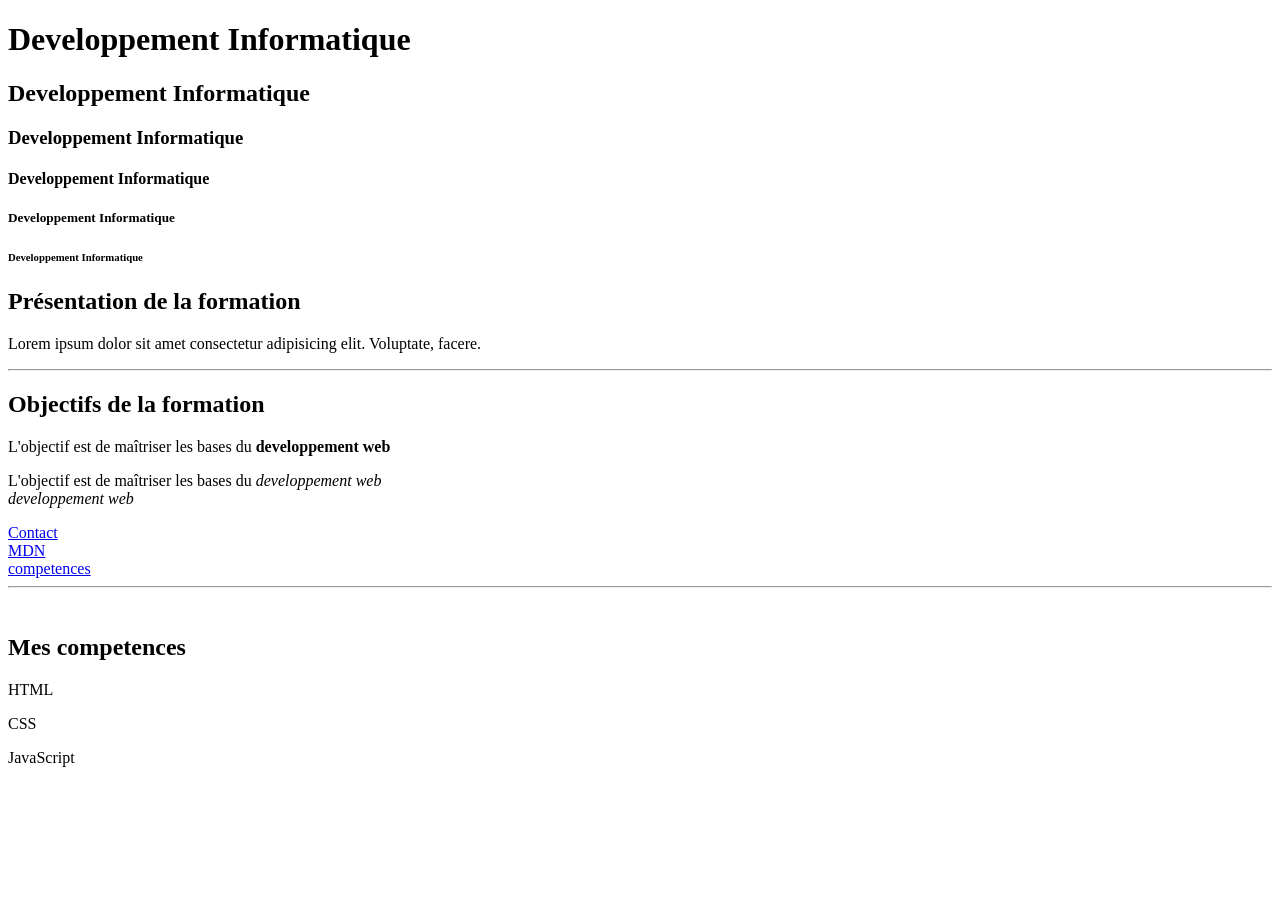
<file: tps-correction/index.html>
<!doctype html>
<html lang="en">
  <head>
    <meta charset="UTF-8" />
    <meta name="viewport" content="width=device-width, initial-scale=1.0" />
    <title>TP1 | HTML</title>
  </head>
  <body>
    <!-- Exercice 1 -->

    <!-- heading -->
    <h1>Developpement Informatique</h1>
    <h2>Developpement Informatique</h2>
    <h3>Developpement Informatique</h3>
    <h4>Developpement Informatique</h4>
    <h5>Developpement Informatique</h5>
    <h6>Developpement Informatique</h6>

    <!-- sous titre -->
    <h2>Présentation de la formation</h2>

    <!-- paragraphe -->
    <p>
      Lorem ipsum dolor sit amet consectetur adipisicing elit. Voluptate,
      facere.
    </p>

    <!-- separateur horizontal -->
    <hr />

    <!-- paragraphe avec un mot en gras -->
    <h2>Objectifs de la formation</h2>
    <p>
      L'objectif est de maîtriser les bases du

      <strong>developpement web </strong>
    </p>

    <!-- paragraph avec un mot en italique  -->
    <p>
      L'objectif est de maîtriser les bases du

      <em>developpement web </em>
      <!-- saut de ligne -->
      <br />
      <i>developpement web </i>
    </p>

    <!-- Exercice 2 -->
    <!-- liens -->
    <a href="./contact.html"> Contact </a>
    <br />
    <a href="https://developer.mozilla.org/en-US/" target="_blank">MDN</a>

    <!-- lien vers section competences -->
    <br />
    <a href="#competences">competences</a>

    <hr />
    <br />
    <section id="competences">
      <h2>Mes competences</h2>
      <p>HTML</p>
      <p>CSS</p>
      <p>JavaScript</p>
    </section>
  </body>
</html>
</file>
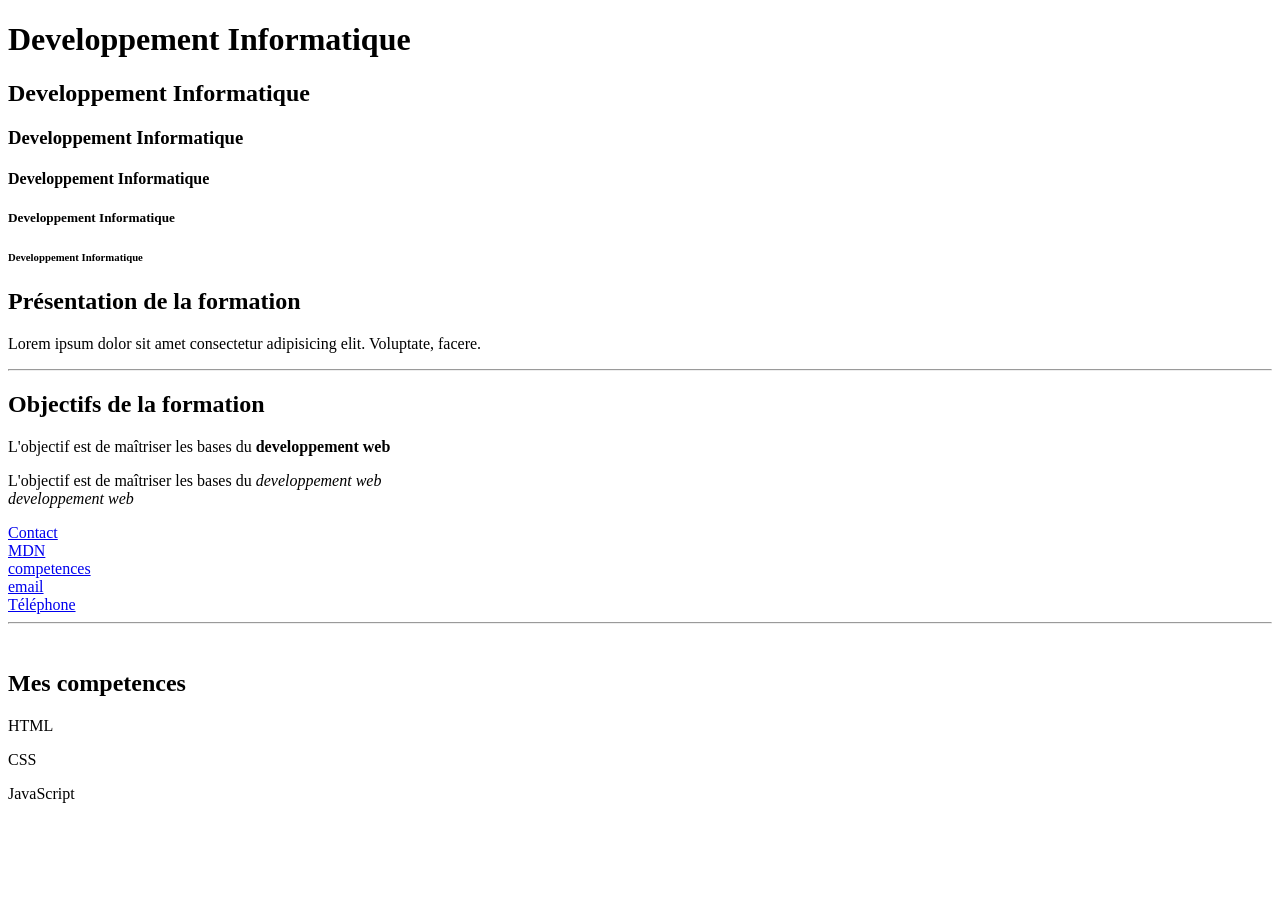
<file: tps-correction/tp1/index.html>
<!doctype html>
<html lang="en">
  <head>
    <meta charset="UTF-8" />
    <meta name="viewport" content="width=device-width, initial-scale=1.0" />
    <title>TP1 | HTML</title>
  </head>
  <body>
    <!-- Exercice 1 -->

    <!-- heading -->
    <h1>Developpement Informatique</h1>
    <h2>Developpement Informatique</h2>
    <h3>Developpement Informatique</h3>
    <h4>Developpement Informatique</h4>
    <h5>Developpement Informatique</h5>
    <h6>Developpement Informatique</h6>

    <!-- sous titre -->
    <h2>Présentation de la formation</h2>

    <!-- paragraphe -->
    <p>
      Lorem ipsum dolor sit amet consectetur adipisicing elit. Voluptate,
      facere.
    </p>

    <!-- separateur horizontal -->
    <hr />

    <!-- paragraphe avec un mot en gras -->
    <h2>Objectifs de la formation</h2>
    <p>
      L'objectif est de maîtriser les bases du

      <strong>developpement web </strong>
    </p>

    <!-- paragraph avec un mot en italique  -->
    <p>
      L'objectif est de maîtriser les bases du

      <em>developpement web </em>
      <!-- saut de ligne -->
      <br />
      <i>developpement web </i>
    </p>

    <!-- Exercice 2 -->
    <!-- liens vers une page  -->
    <a href="./contact.html"> Contact </a>
    <br />
    <!-- lien vers un site externe -->
    <a href="https://developer.mozilla.org/en-US/" target="_blank">MDN</a>

    <!-- lien vers section competences -->
    <br />
    <a href="#competences">competences</a>

    <!-- lien vers un email -->
    <br />
    <a href="mailto:iken.dev4@gmail.com">email</a>

    <!-- lien vers un telephone -->
    <br />
    <a href="tel:+33123456789">Téléphone</a>

    <hr />
    <br />
    <section id="competences">
      <h2>Mes competences</h2>
      <p>HTML</p>
      <p>CSS</p>
      <p>JavaScript</p>
    </section>
  </body>
</html>
</file>
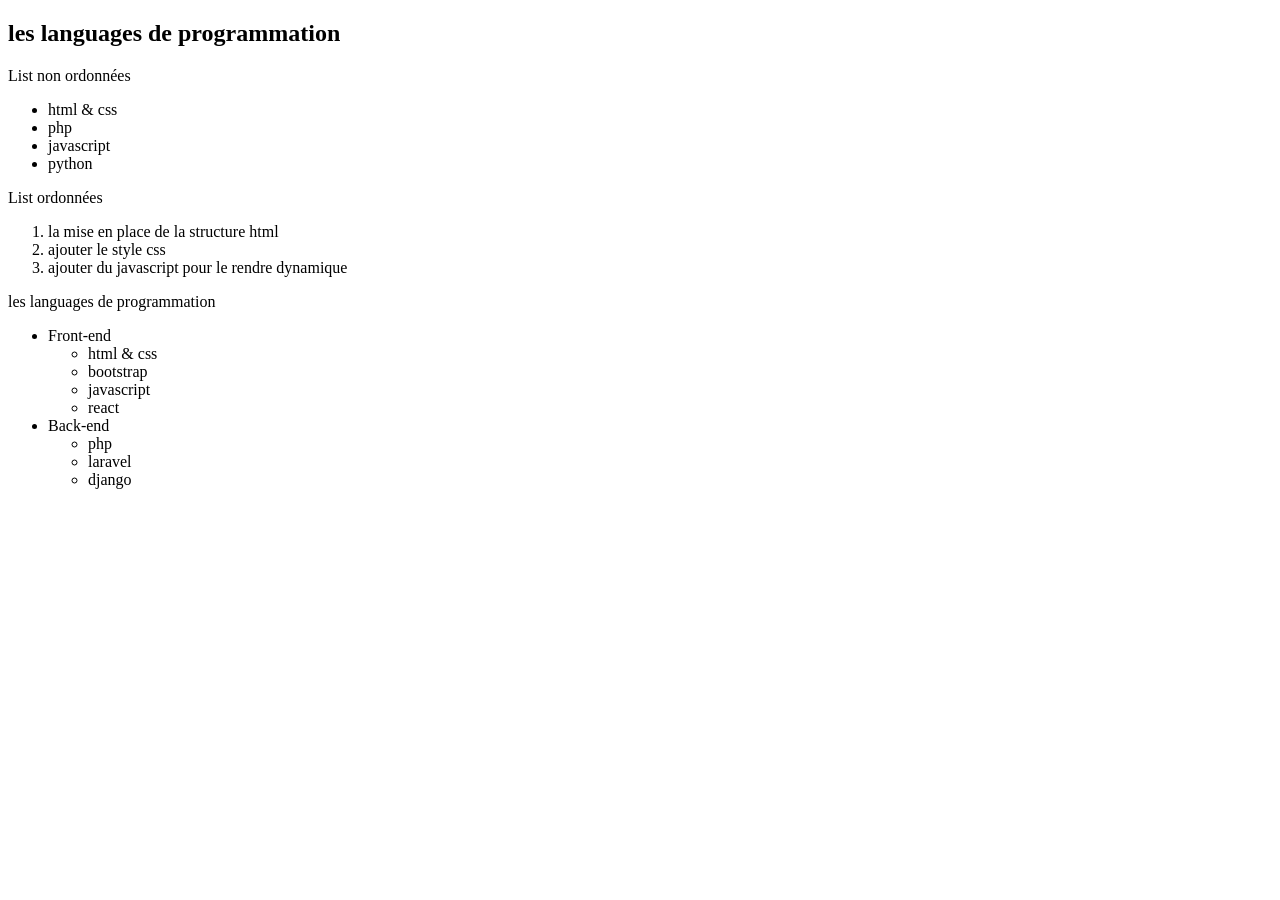
<file: tps-correction/tp2/index.html>
<!doctype html>
<html lang="en">
  <head>
    <meta charset="UTF-8" />
    <meta name="viewport" content="width=device-width, initial-scale=1.0" />
    <title>TP2 | HTML</title>
  </head>
  <body>
    <h2>les languages de programmation</h2>
    <!-- question 1 : une list non ordonnées -->
    <label>List non ordonnées</label>
    <ul>
      <li>html & css</li>
      <li>php</li>
      <li>javascript</li>
      <li>python</li>
    </ul>

    <!-- question 2 : une list ordonnées -->
    <label>List ordonnées</label>
    <ol>
      <li>la mise en place de la structure html</li>
      <li>ajouter le style css</li>
      <li>ajouter du javascript pour le rendre dynamique</li>
    </ol>

    <!-- question 3 : une list imbriquées -->
    <label for="languages">les languages de programmation</label>

    <ul id="languages">
      <li>
        Front-end
        <ul>
          <li>html & css</li>
          <li>bootstrap</li>
          <li>javascript</li>
          <li>react</li>
        </ul>
      </li>
      <li>
        Back-end
        <ul>
          <li>php</li>
          <li>laravel</li>
          <li>django</li>
        </ul>
      </li>
    </ul>
    
  </body>
</html>
</file>
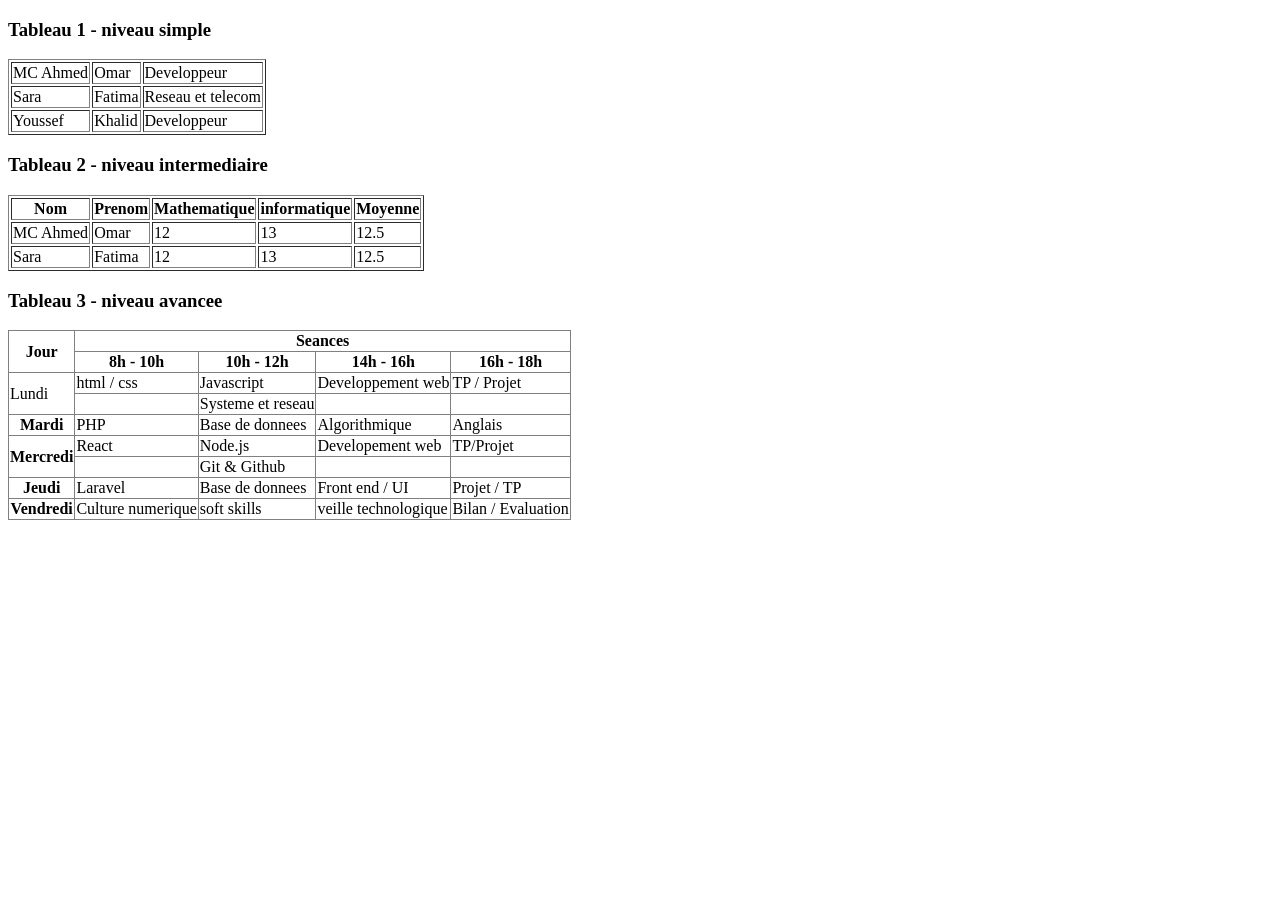
<file: tps-correction/tp3/index.html>
<!doctype html>
<html lang="en">
  <head>
    <meta charset="UTF-8" />
    <meta name="viewport" content="width=device-width, initial-scale=1.0" />
    <title>TP3 | HTML</title>
  </head>
  <body>
    <!-- Tableau 1 ---- niveau 1 -->
    <h3>Tableau 1 - niveau simple</h3>
    <table border="1">
      <!-- ligne 1 -->
      <tr>
        <td>MC Ahmed</td>
        <td>Omar</td>
        <td>Developpeur</td>
      </tr>

      <!-- ligne 2 -->
      <tr>
        <td>Sara</td>
        <td>Fatima</td>
        <td>Reseau et telecom</td>
      </tr>

      <!-- ligne 3  -->
      <tr>
        <td>Youssef</td>
        <td>Khalid</td>
        <td>Developpeur</td>
      </tr>
    </table>

    <!-- Tableau 2 ---- niveau intermediaire -->
    <h3>Tableau 2 - niveau intermediaire</h3>
    <table border="1">
      <!-- ligne 1 : en-tete du tableau -->
      <tr>
        <th>Nom</th>
        <th>Prenom</th>
        <th>Mathematique</th>
        <th>informatique</th>
        <th>Moyenne</th>
      </tr>

      <!-- ligne 2 -->
      <tr>
        <td>MC Ahmed</td>
        <td>Omar</td>
        <td>12</td>
        <td>13</td>
        <td>12.5</td>
      </tr>

      <!-- ligne 3  -->
      <tr>
        <td>Sara</td>
        <td>Fatima</td>
        <td>12</td>
        <td>13</td>
        <td>12.5</td>
      </tr>
    </table>

    <!-- Tableau 3 ---- niveau avancee -->
    <h3>Tableau 3 - niveau avancee</h3>
    <table border="1" style="border-collapse: collapse">
      <!-- en-tete du tableau -->
      <thead>
        <!-- header - ligne 1 -->
        <tr>
          <th rowspan="2">Jour</th>
          <th colspan="4">Seances</th>
        </tr>
        <!-- header - ligne 2 -->
        <tr>
          <th>8h - 10h</th>
          <th>10h - 12h</th>
          <th>14h - 16h</th>
          <th>16h - 18h</th>
        </tr>
      </thead>

      <!-- corps du tableau -->
      <tbody>
        <tr>
          <td rowspan="2">Lundi</td>
          <td>html / css</td>
          <td>Javascript</td>
          <td>Developpement web</td>
          <td>TP / Projet</td>
        </tr>
        <tr>
          <td></td>
          <td>Systeme et reseau</td>
          <td></td>
          <td></td>
        </tr>
        <tr>
          <th>Mardi</th>
          <td>PHP</td>
          <td>Base de donnees</td>
          <td>Algorithmique</td>
          <td>Anglais</td>
        </tr>
        <tr>
          <th rowspan="2">Mercredi</th>
          <td>React</td>
          <td>Node.js</td>
          <td>Developement web</td>
          <td>TP/Projet</td>
        </tr>
        <tr>
          <td></td>
          <td>Git & Github</td>
          <td></td>
          <td></td>
        </tr>
        <tr>
          <th>Jeudi</th>
          <td>Laravel</td>
          <td>Base de donnees</td>
          <td>Front end / UI</td>
          <td>Projet / TP</td>
        </tr>
        <tr>
          <th>Vendredi</th>
          <td>Culture numerique</td>
          <td>soft skills</td>
          <td>veille technologique</td>
          <td>Bilan / Evaluation</td>
        </tr>
      </tbody>
    </table>
  </body>
</html>
</file>
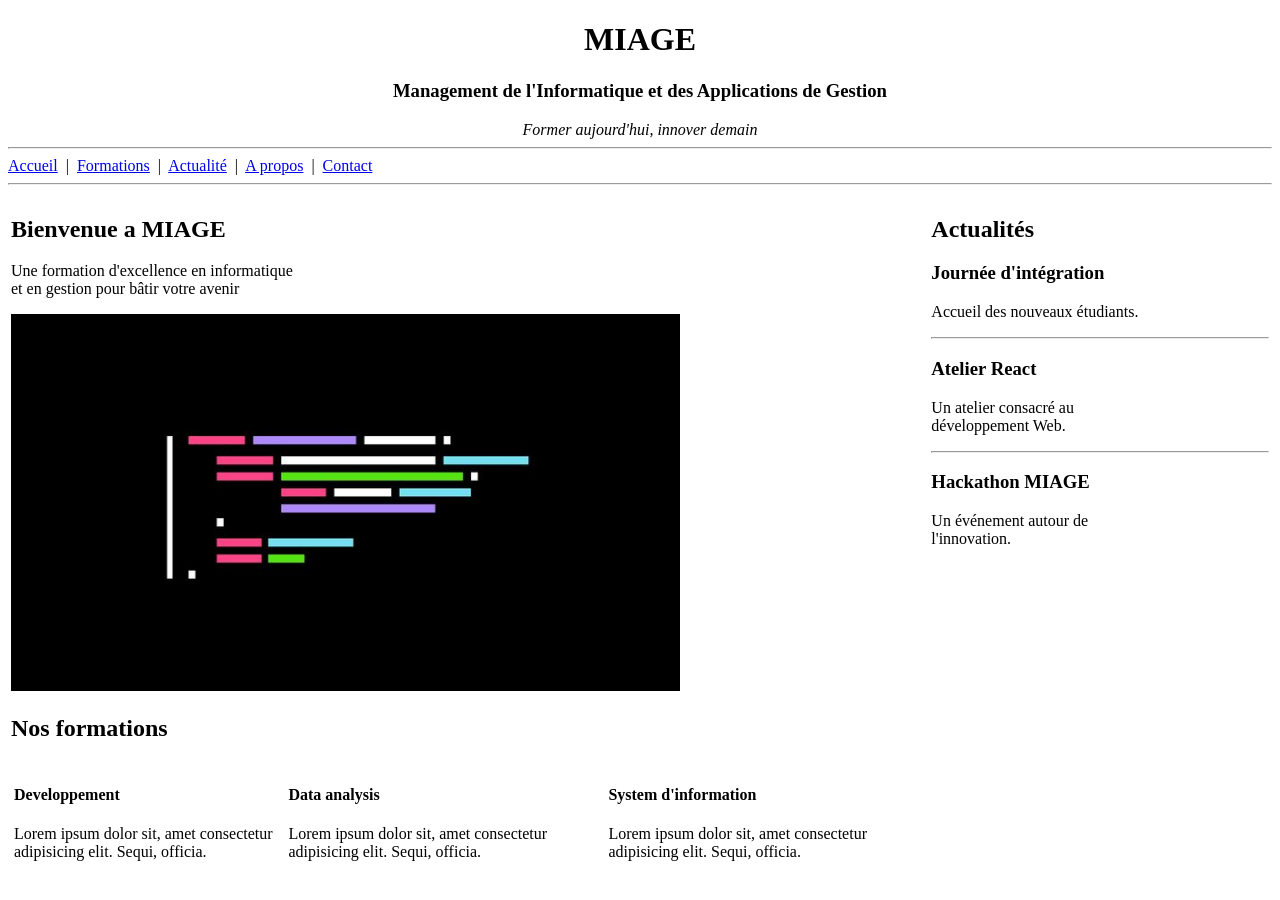
<file: tps-correction/tp4/index.html>
<!doctype html>
<html lang="en">
  <head>
    <meta charset="UTF-8" />
    <meta name="viewport" content="width=device-width, initial-scale=1.0" />
    <title>TP4 | Layout</title>
  </head>
  <body>
    <!-- En-tête -->
    <header>
      <center>
        <h1>MIAGE</h1>
        <h3>Management de l'Informatique et des Applications de Gestion</h3>
        <i>Former aujourd'hui, innover demain</i>
      </center>
    </header>
    <hr />
    <nav>
      <a href="#accueil">Accueil</a> &nbsp;|&nbsp;
      <a href="#formations">Formations</a> &nbsp;|&nbsp;
      <a href="#actualite">Actualité</a> &nbsp;|&nbsp;
      <a href="#apropos">A propos</a> &nbsp;|&nbsp;
      <a href="#contact">Contact</a>
    </nav>
    <hr />
    <main>
      <table width="100%">
        <tr>
          <!-- cote gauche -->
          <td width="73%">
            <div class="content">
              <section>
                <h1>Bienvenue a MIAGE</h1>
                <p>
                  Une formation d'excellence en informatique<br />
                  et en gestion pour bâtir votre avenir
                </p>
                <img src="./assets/image.jpg" alt="image1" width="73%" />
              </section>

              <section class="nos-formations">
                <h2>Nos formations</h2>
                <table width="100%">
                  <tr>
                    <td width="30%">
                      <article>
                        <h4>Developpement</h4>
                        <p>
                          Lorem ipsum dolor sit, amet consectetur adipisicing
                          elit. Sequi, officia.
                        </p>
                      </article>
                    </td>

                    <td width="35%">
                      <article>
                        <h4>Data analysis</h4>
                        <p>
                          Lorem ipsum dolor sit, amet consectetur adipisicing
                          elit. Sequi, officia.
                        </p>
                      </article>
                    </td>

                    <td width="35%">
                      <article>
                        <h4>System d'information</h4>
                        <p>
                          Lorem ipsum dolor sit, amet consectetur adipisicing
                          elit. Sequi, officia.
                        </p>
                      </article>
                    </td>
                  </tr>
                </table>
              </section>
            </div>
          </td>

          <!-- cote droit -->
          <td width="27%" valign="top">
            <aside>
              <h1>Actualités</h1>

              <h3>Journée d'intégration</h3>
              <p>Accueil des nouveaux étudiants.</p>
              <hr />

              <h3>Atelier React</h3>
              <p>Un atelier consacré au<br />développement Web.</p>
              <hr />

              <h3>Hackathon MIAGE</h3>
              <p>Un événement autour de<br />l'innovation.</p>
            </aside>
          </td>
        </tr>
      </table>
    </main>
  </body>
</html>
</file>
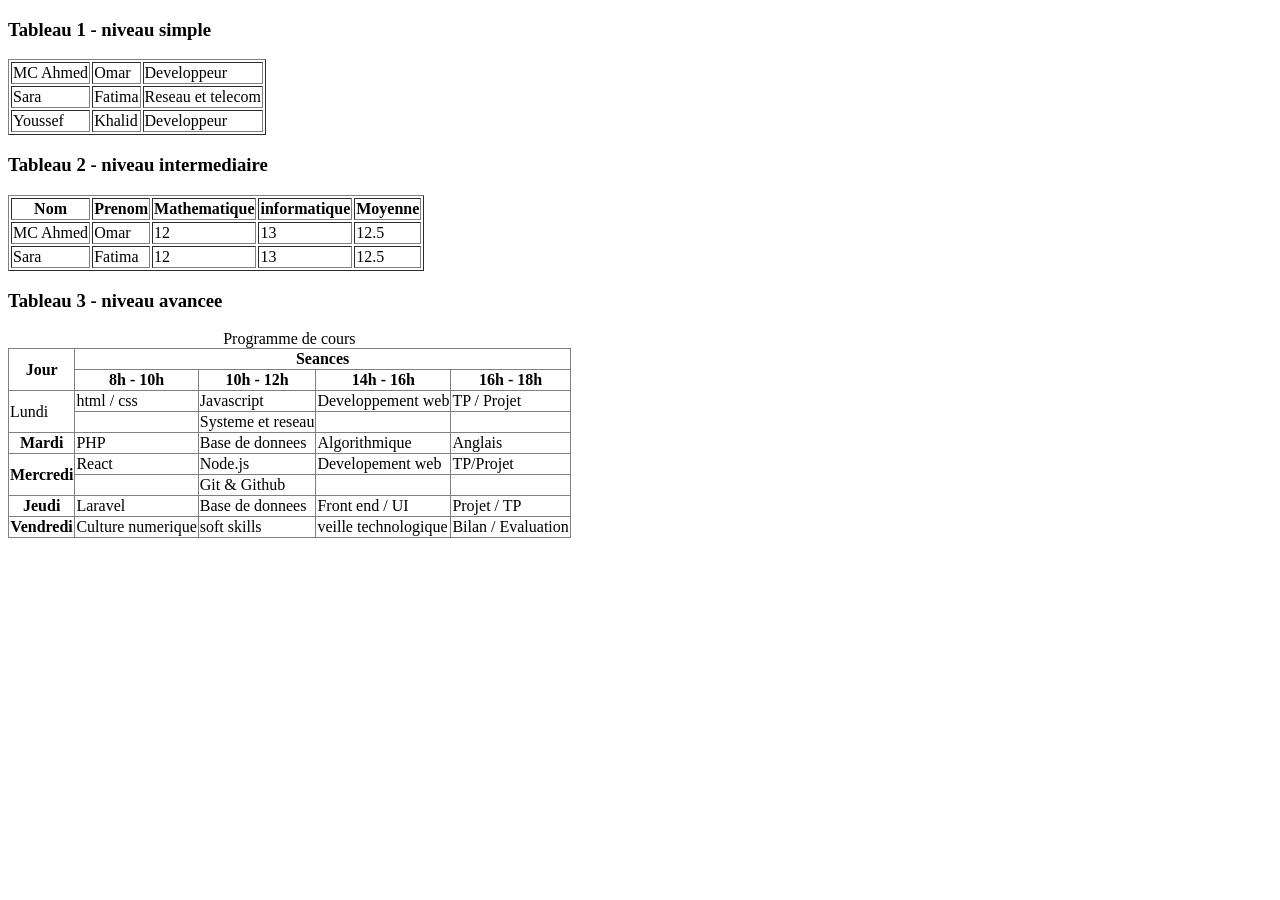
<file: tps-correction/correction-html/tp3/index.html>
<!doctype html>
<html lang="en">
  <head>
    <meta charset="UTF-8" />
    <meta name="viewport" content="width=device-width, initial-scale=1.0" />
    <title>TP3 | HTML</title>
  </head>
  <body>
    <!-- Tableau 1 ---- niveau 1 -->
    <h3>Tableau 1 - niveau simple</h3>
    <table border="1">
      <!-- ligne 1 -->
      <tr>
        <td>MC Ahmed</td>
        <td>Omar</td>
        <td>Developpeur</td>
      </tr>

      <!-- ligne 2 -->
      <tr>
        <td>Sara</td>
        <td>Fatima</td>
        <td>Reseau et telecom</td>
      </tr>

      <!-- ligne 3  -->
      <tr>
        <td>Youssef</td>
        <td>Khalid</td>
        <td>Developpeur</td>
      </tr>
    </table>

    <!-- Tableau 2 ---- niveau intermediaire -->
    <h3>Tableau 2 - niveau intermediaire</h3>
    <table border="1">
      <!-- ligne 1 : en-tete du tableau -->
      <tr>
        <th>Nom</th>
        <th>Prenom</th>
        <th>Mathematique</th>
        <th>informatique</th>
        <th>Moyenne</th>
      </tr>

      <!-- ligne 2 -->
      <tr>
        <td>MC Ahmed</td>
        <td>Omar</td>
        <td>12</td>
        <td>13</td>
        <td>12.5</td>
      </tr>

      <!-- ligne 3  -->
      <tr>
        <td>Sara</td>
        <td>Fatima</td>
        <td>12</td>
        <td>13</td>
        <td>12.5</td>
      </tr>
    </table>

    <!-- Tableau 3 ---- niveau avancee -->
    <h3>Tableau 3 - niveau avancee</h3>
    <table border="1" style="border-collapse: collapse">
      <caption>Programme de cours</caption>
      <!-- en-tete du tableau -->
      <thead>
        <!-- header - ligne 1 -->
        <tr>
          <th rowspan="2">Jour</th>
          <th colspan="4">Seances</th>
        </tr>
        <!-- header - ligne 2 -->
        <tr>
          <th>8h - 10h</th>
          <th>10h - 12h</th>
          <th>14h - 16h</th>
          <th>16h - 18h</th>
        </tr>
      </thead>

      <!-- corps du tableau -->
      <tbody>
        <tr>
          <td rowspan="2">Lundi</td>
          <td>html / css</td>
          <td>Javascript</td>
          <td>Developpement web</td>
          <td>TP / Projet</td>
        </tr>
        <tr>
          <td></td>
          <td>Systeme et reseau</td>
          <td></td>
          <td></td>
        </tr>
        <tr>
          <th>Mardi</th>
          <td>PHP</td>
          <td>Base de donnees</td>
          <td>Algorithmique</td>
          <td>Anglais</td>
        </tr>
        <tr>
          <th rowspan="2">Mercredi</th>
          <td>React</td>
          <td>Node.js</td>
          <td>Developement web</td>
          <td>TP/Projet</td>
        </tr>
        <tr>
          <td></td>
          <td>Git & Github</td>
          <td></td>
          <td></td>
        </tr>
        <tr>
          <th>Jeudi</th>
          <td>Laravel</td>
          <td>Base de donnees</td>
          <td>Front end / UI</td>
          <td>Projet / TP</td>
        </tr>
        <tr>
          <th>Vendredi</th>
          <td>Culture numerique</td>
          <td>soft skills</td>
          <td>veille technologique</td>
          <td>Bilan / Evaluation</td>
        </tr>
      </tbody>
    </table>
  </body>
</html>
</file>
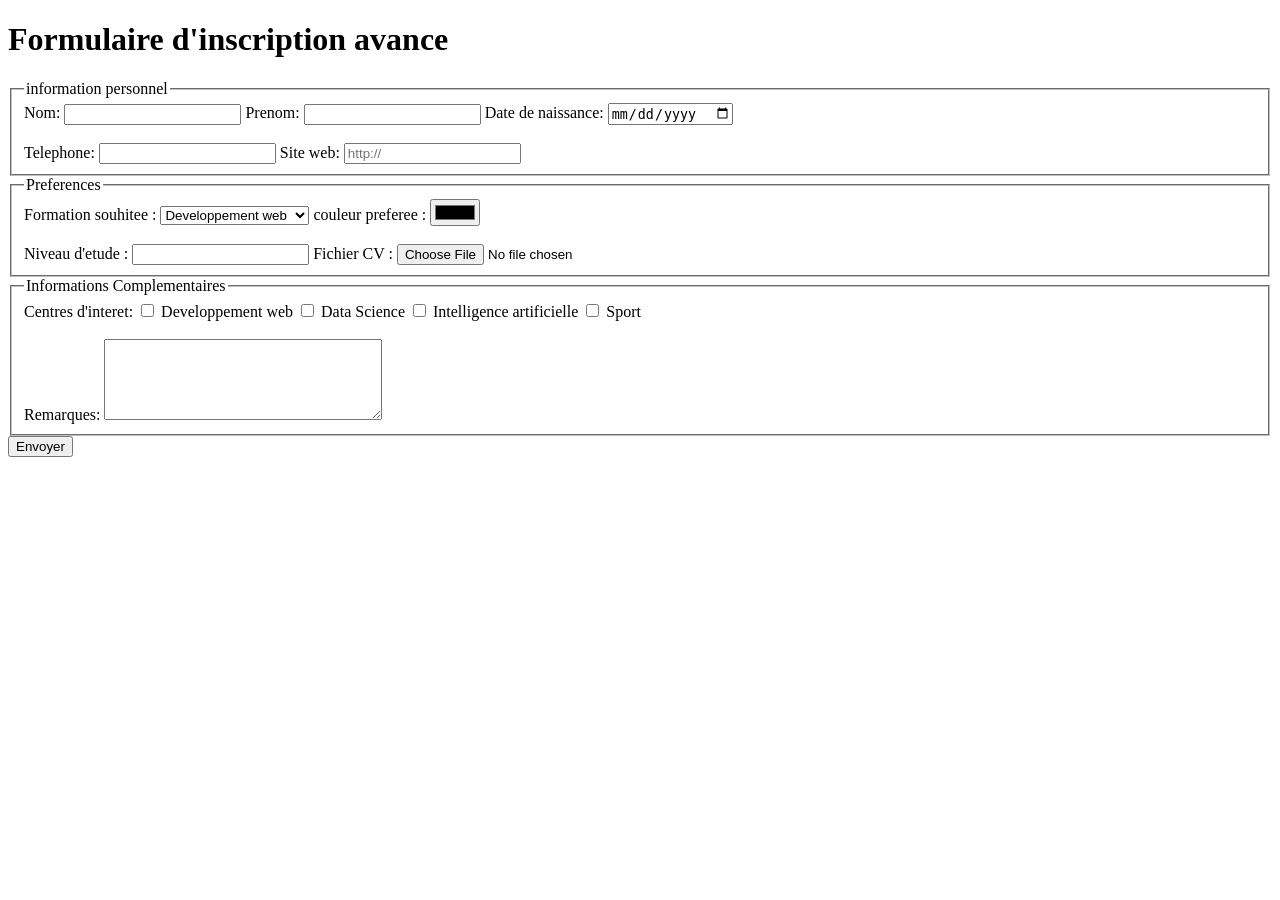
<file: tps-correction/03_exo.html>
<!doctype html>
<html lang="en">
  <head>
    <meta charset="UTF-8" />
    <meta name="viewport" content="width=device-width, initial-scale=1.0" />
    <title>TP5 | Formulaire</title>
  </head>
  <body>
    <!-- Formulaire avance -->
    <h1>Formulaire d'inscription avance</h1>
    <form action="">
      <fieldset>
        <legend>information personnel</legend>

        <label for="">Nom:</label>
        <input type="text" />
        <label for="">Prenom:</label>
        <input type="text" />
        <label for="">Date de naissance:</label>
        <input type="date" />
        <br />
        <br />

        <label for="">Telephone:</label>
        <input type="tel" />
        <label for="">Site web:</label>
        <input type="url" placeholder="http://" />
      </fieldset>

      <fieldset>
        <legend>Preferences</legend>

        <label for="">Formation souhitee :</label>
        <select name="formations">
          <option value="">Developpement web</option>
          <option value="">Data Science</option>
          <option value="">Intelligence artificielle</option>
        </select>

        <label for="">couleur preferee :</label>
        <input type="color" />
        <br />
        <br />
        <label for="">Niveau d'etude :</label>
        <input type="number" />
        <label for="">Fichier CV :</label>
        <input type="file" accept=".pdf" />
      </fieldset>
      <fieldset>
        <legend>Informations Complementaires</legend>
        <label for="">Centres d'interet:</label>

        <input type="checkbox" name="developpement" />
        <label for="developpement">Developpement web</label>

        <input type="checkbox" name="data_science" />
        <label for="data_science">Data Science</label>

        <input type="checkbox" name="ai" id="ai" />
        <label for="ai">Intelligence artificielle</label>

        <input type="checkbox" name="sport" id="sport" />
        <label for="sport">Sport</label>
        <br />
        <br />
        <label for="">Remarques:</label>
        <textarea
          name="remarques"
          rows="5"
          cols="32"
          placeholder="votre remarque"
        >
        </textarea>
      </fieldset>

      <button type="submit">Envoyer</button>
    </form>
  </body>
</html>
</file>
